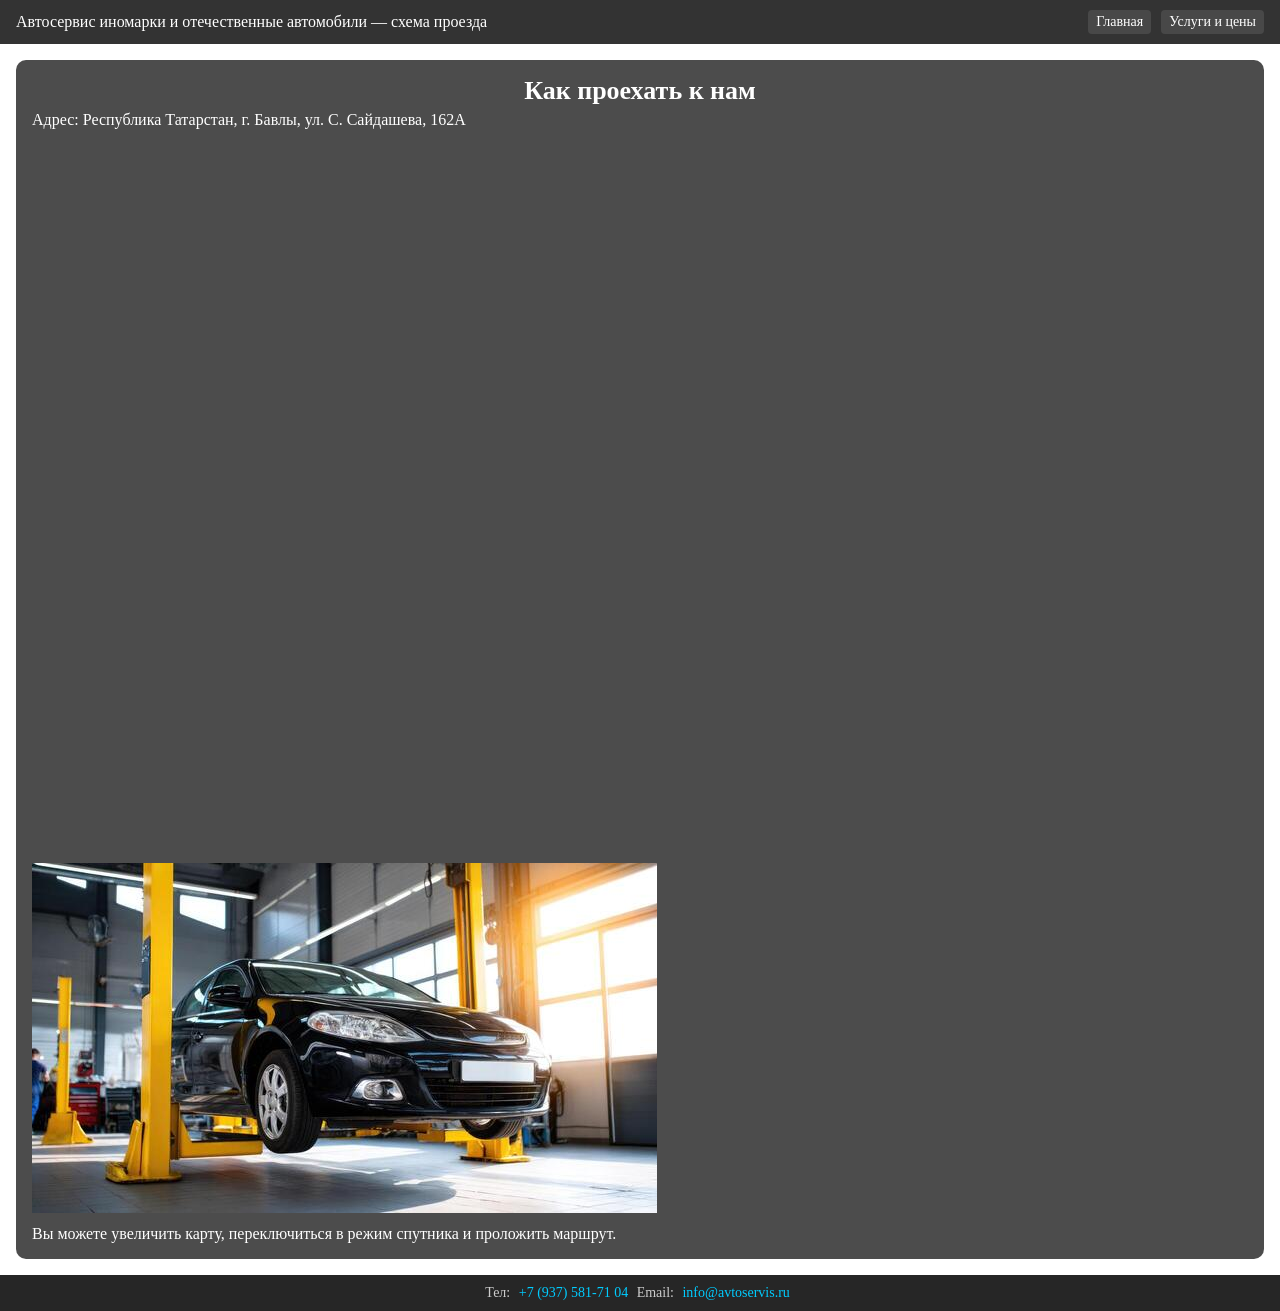
<file: map.html>
<!doctype html>
<html lang="ru">
  <head>
    <meta charset="UTF-8" />
    <title>Схема проезда</title>
    <meta name="viewport" content="width=device-width, initial-scale=1.0" />
    <style>
      * {
        margin: 0;
        padding: 0;
        box-sizing: border-box;
      }

      header {
        background: rgba(0, 0, 0, 0.8);
        color: white;
        padding: 10px 16px;
        display: flex;
        flex-wrap: wrap;
        align-items: center;
        justify-content: space-between;
        gap: 10px;
      }
      header nav {
        display: flex;
        flex-wrap: wrap;
        gap: 10px;
      }
      header nav a {
        color: white;
        text-decoration: none;
        padding: 4px 8px;
        border-radius: 4px;
        background: rgba(255, 255, 255, 0.1);
        font-size: 14px;
      }

      main {
        flex: 1;
        padding: 16px;
        display: flex;
        flex-direction: column;
        gap: 12px;
      }
      .map-card {
        background: rgba(0, 0, 0, 0.7);
        color: #fff;
        padding: 16px;
        border-radius: 10px;
        /*   max-width: 1900px;*/
        width: 100%;
        height: 90%;
        margin: 0 auto;
      }
      .map-wrapper {
        margin-top: 10px;
        border-radius: 8px;
        overflow: hidden;
        height: 75%;
        color: darkcyan;
      }
      iframe {
        width: 100%;
        min-height: 100%;
        border: 0;
      }

      footer {
        background: rgba(0, 0, 0, 0.85);
        color: #ccc;
        text-align: center;
        padding: 10px 16px;
        font-size: 14px;
      }
      footer a {
        color: #00ccff;
        text-decoration: none;
        margin: 0 5px;
      }

      @media (max-width: 600px) {
        header {
          flex-direction: column;
          align-items: flex-start;
        }
      }
    </style>
  </head>
  <body>
    <header>
      <span
        >Автосервис иномарки и отечественные автомобили — схема проезда</span
      >
      <nav>
        <a href="index.html">Главная</a>
        <a href="services.html">Услуги и цены</a>
      </nav>
    </header>

    <main>
      <section class="map-card">
        <h1
          style="
            font-size: 26px;
            margin-bottom: 5px;
            text-align: center;
            font-family: &quot;Times New Roman&quot;, Times, serif;
          "
        >
          Как проехать к нам
        </h1>
        <p>Адрес: Республика Татарстан, г. Бавлы, ул. С. Сайдашева, 162А</p>

        <div class="map-wrapper">
          <iframe
            src="https://yandex.ru/map-widget/v1/?um=constructor%3A76b102c78020fafb205d672d94b0b2f1384bfd9d47684ed04b195a48e4f5dfab&amp;source=constructor"
            width="100%"
            height="720"
            frameborder="0"
          ></iframe>
        </div>
        <div>
          <img src="img/ФонСервиса.jpeg" alt="dop" />
        </div>
        <p style="margin-top: 8px">
          Вы можете увеличить карту, переключиться в режим спутника и проложить
          маршрут.
        </p>
      </section>
    </main>

    <footer>
      Тел: <a href="tel:+79375817104">+7 (937) 581-71 04</a> Email:
      <a href="mailto:info@avtoservis.ru">info@avtoservis.ru</a>
    </footer>
  </body>
</html>
</file>
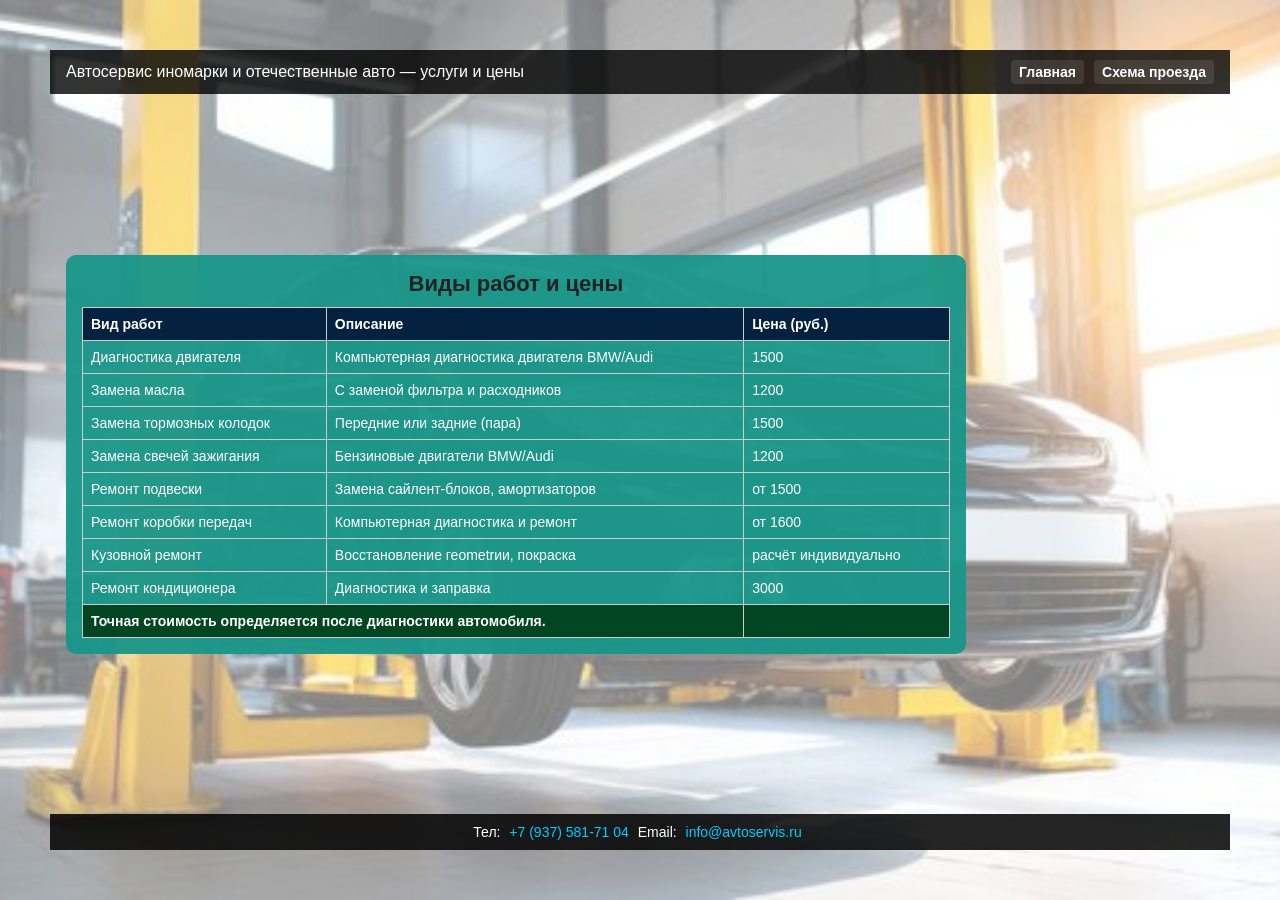
<file: services.html>
<!doctype html>
<html lang="ru">
  <head>
    <meta charset="UTF-8" />
    <title>Услуги и цены</title>
    <meta name="viewport" content="width=device-width, initial-scale=1.0" />
    <link rel="stylesheet" href="css/style.css" />

    <style>
      * {
        margin: 0;
        padding: 0;
        box-sizing: border-box;
      }

      header {
        background: rgba(0, 0, 0, 0.8);
        color: white;
        padding: 10px 16px;
        display: flex;
        flex-wrap: wrap;
        align-items: center;
        justify-content: space-between;
        gap: 10px;
      }
      header nav {
        display: flex;
        flex-wrap: wrap;
        gap: 10px;
      }
      header nav a {
        color: white;
        text-decoration: none;
        padding: 4px 8px;
        border-radius: 4px;
        background: rgba(255, 255, 255, 0.1);
        font-size: 14px;
      }

      main {
        flex: 1;
        padding: 16px;
        display: flex;
        justify-content: center;
        align-items: flex-start;
      }

      /* Адаптив: таблица прокручивается, текст читаемый на мобиле */ /* [web:26][web:30] */
      @media (max-width: 600px) {
        .services-card {
          padding: 12px;
        }
        table {
          font-size: 13px;
        }
      }
    </style>
  </head>
  <body class="block">
    <header>
      <span>Автосервис иномарки и отечественные авто — услуги и цены</span>
      <nav>
        <a href="index.html">Главная</a>
        <a href="map.html">Схема проезда</a>
      </nav>
    </header>

    <main>
      <section class="services-card">
        <h1>Виды работ и цены</h1>

        <table>
          <thead>
            <tr>
              <th>Вид работ</th>
              <th>Описание</th>
              <th>Цена (руб.)</th>
            </tr>
          </thead>
          <tbody>
            <tr>
              <td>Диагностика двигателя</td>
              <td>Компьютерная диагностика двигателя BMW/Audi</td>
              <td>1500</td>
            </tr>
            <tr>
              <td>Замена масла</td>
              <td>С заменой фильтра и расходников</td>
              <td>1200</td>
            </tr>
            <tr>
              <td>Замена тормозных колодок</td>
              <td>Передние или задние (пара)</td>
              <td>1500</td>
            </tr>
            <tr>
              <td>Замена свечей зажигания</td>
              <td>Бензиновые двигатели BMW/Audi</td>
              <td>1200</td>
            </tr>
            <tr>
              <td>Ремонт подвески</td>
              <td>Замена сайлент‑блоков, амортизаторов</td>
              <td>от 1500</td>
            </tr>
            <tr>
              <td>Ремонт коробки передач</td>
              <td>Компьютерная диагностика и ремонт</td>
              <td>от 1600</td>
            </tr>
            <tr>
              <td>Кузовной ремонт</td>
              <td>Восстановление геometrии, покраска</td>
              <td>расчёт индивидуально</td>
            </tr>
            <tr>
              <td>Ремонт кондиционера</td>
              <td>Диагностика и заправка</td>
              <td>3000</td>
            </tr>
          </tbody>
          <tfoot>
            <tr>
              <td colspan="2">
                Точная стоимость определяется после диагностики автомобиля.
              </td>
              <td></td>
            </tr>
          </tfoot>
        </table>
      </section>
    </main>

    <footer>
      Тел: <a href="tel:+79375817104">+7 (937) 581-71 04</a> Email:
      <a href="mailto:info@avtoservis.ru">info@avtoservis.ru</a>
    </footer>
  </body>
</html>
</file>
<file: css/style.css>
* {
  margin: 0;
  padding: 0;
  box-sizing: border-box;
}

body {
  font-family: Arial, sans-serif;
  color: #fff;
  min-height: 100vh;
  /*background: url("https://placehold.co/1920x1080?text=Автосервис+фон")
          no-repeat center center fixed;
        background-size: cover; */ /* адаптивный фон */ /* [web:24][web:25][web:27][web:29] */
  display: flex;
  flex-direction: column;
}
header {
  background: rgba(0, 0, 0, 0.75);
  padding: 10px 16px;
  display: flex;
  flex-wrap: wrap;
  align-items: center;
  justify-content: space-between;
  gap: 10px;
  position: sticky;
  top: 0;
  z-index: 100;
}
.worktime {
  font-size: 24px;
}
nav {
  display: flex;
  flex-wrap: wrap;
  gap: 10px;
}
nav a {
  color: #fff;
  text-decoration: none;
  font-weight: bold;
  font-size: 14px;
  padding: 4px 8px;
  border-radius: 4px;
  background: rgba(255, 255, 255, 0.1);
}

main {
  flex: 1;
  padding: 20px;
  display: flex;
  flex-direction: column;
  align-items: center;
  text-align: center;
  gap: 20px;
}
.content-wrapper {
  width: 100%;
  max-width: 1100px;
  display: flex;
  flex-wrap: wrap;
  gap: 20px;
  justify-content: center;
  align-items: flex-start;
}
.intro {
  background: rgba(0, 0, 0, 0.65);
  padding: 16px;
  border-radius: 10px;
  flex: 1 1 280px;
  min-width: 260px;
}
.intro h1 {
  margin-bottom: 8px;
  font-size: 24px;
}
.cars {
  display: flex;
  flex-wrap: wrap;
  gap: 16px;
  justify-content: center;
}
.cars img {
  width: 180px;
  height: 120px;
  object-fit: cover;
  border: 2px solid #fff;
  border-radius: 8px;
}

.booking {
  background: rgba(0, 0, 0, 0.75);
  padding: 20px;
  border-radius: 10px;
  flex: 1 1 320px;
  max-width: 480px;
  width: 100%;
}
.booking h2 {
  margin-bottom: 15px;
  font-size: 20px;
}
.booking form {
  display: flex;
  flex-direction: column;
  gap: 10px;
}
.form-row {
  display: flex;
  flex-direction: column;
  text-align: left;
  font-size: 14px;
}
.form-row label {
  margin-bottom: 4px;
}
.form-row input,
.form-row select,
.form-row textarea {
  padding: 8px;
  border-radius: 4px;
  border: 1px solid #ccc;
  font-size: 14px;
  color: #000;
}
.booking button {
  margin-top: 10px;
  padding: 10px 15px;
  border: none;
  border-radius: 4px;
  background: #00b3ff;
  color: #fff;
  font-size: 15px;
  font-weight: bold;
  cursor: pointer;
}
.booking button:hover {
  background: #008fd1;
}

.zoom {
: transform 0.3s ease; /* Плавность анимации (0.3 секунды) */
  cursor: pointer;
}

.zoom:hover {
  transform: scale(1.5);
}

footer {
  background: rgba(0, 0, 0, 0.85);
  padding: 10px 16px;
  text-align: center;
  font-size: 14px;
}
footer a {
  color: #00ccff;
  text-decoration: none;
  margin: 0 5px;
  word-break: break-all;
}

/* Адаптивные правки для мелких экранов */ /* [web:21][web:22][web:23][web:28] */
@media (max-width: 600px) {
  header {
    flex-direction: column;
    align-items: flex-start;
  }
  .worktime {
    font-size: 13px;
  }
  nav {
    justify-content: flex-start;
  }
  .intro h1 {
    font-size: 20px;
  }
  .cars img {
    width: 45vw;
    height: 30vw;
    max-width: 180px;
    max-height: 120px;
  }
  .booking {
    max-width: 100%;
  }
}
table {
  width: 100%;
  border-collapse: collapse;
  margin-top: 10px;

  font-size: 14px;
}
th,
td {
  border: 1px solid #ccc;
  padding: 8px;
  text-align: left;
}
th {
  background: #04223f;
  font-weight: bold;
}
tfoot {
  font-weight: bold;
  background: #024522;
}
.block {
  position: relative;
  z-index: 1;
  padding: 50px;
}
.block::before {
  content: "";
  position: absolute;
  top: 0;
  left: 0;
  right: 0;
  bottom: 0;
  background: url("../img/ФонСервиса.jpeg") center/cover no-repeat;
  opacity: 0.5; /* степень бледности */
  z-index: -1;
}
.is-hidden {
  display: none;
}
.is-display {
  display: block;
}
.services-card {
        background: rgba(25, 150, 138, 0.95);
        padding: 16px;
        border-radius: 10px;
        max-width: 900px;
        width: 100%;
        overflow-x: auto;
      }
      .services-card h1 {
        font-size: 22px;
        margin-bottom: 10px;
        color: #222;
      }
</file>
